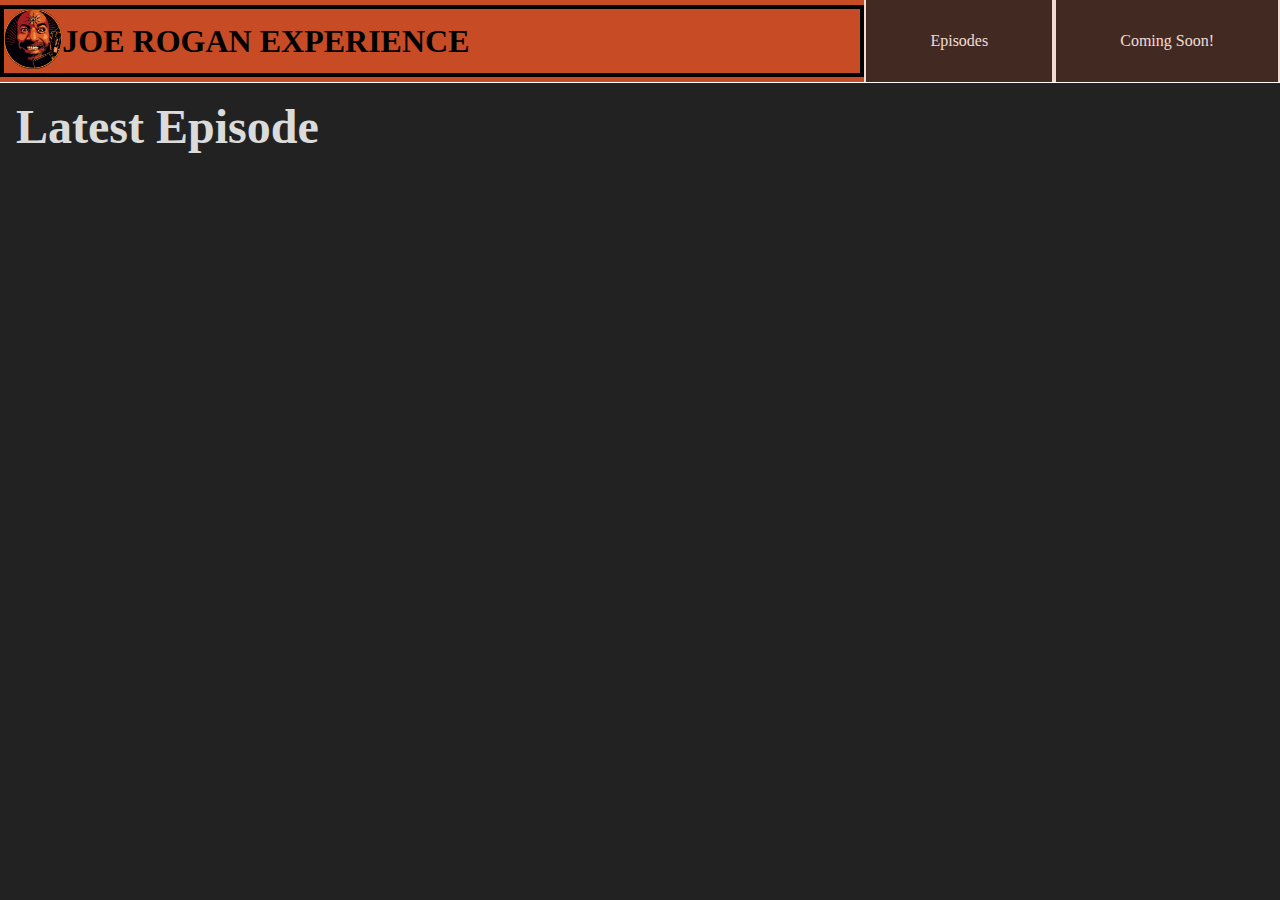
<file: index.html>
<!DOCTYPE html>
<html lang="en" dir="ltr">
  <head>
    <meta charset="utf-8">
    <link rel="stylesheet" href="./resources/css/style.css">
    <meta name="viewport" content="width=device-width, initial-scale=1.0">
    <title>JRE Home</title>
  </head>

  <body>
    <header>
      <!-- LOGO HOME -->
      <div class="home">
        <a href="test.html">
          <img
          src="./resources/images/JRE-logo.png" alt="JRE LOGO" class="logo">
        </a>
        <h1 class="JRE">JOE ROGAN EXPERIENCE</h1>
        <h1 class="powerful">POWERFUL JRE</h1>
        <h1 class="JRE-short">JRE</h1>
      </div>


        <!-- NAVBAR -->
        <nav>
          <ul>
            <a href="episodes.html" class="navLink">
              <li class="navItem navI2">
                  Episodes
              </li>
            </a>
            <a href="" class="navLink">
              <li class="navItem navI2">
                  Coming Soon!
              </li>
            </a>
          </ul>
        </nav>
    </header>

    <!-- MAIN -->
    <main>
      <article>
        <section class="newEpisode">
          <h1 class="latest">Latest Episode</h1>
          <iframe class="latest-vid"
          src="https://www.youtube.com/embed/k3YcGRCGEuY"
          frameborder="0" poster=".resources/images/JRE-logo.png.gif" allow="autoplay; encrypted-media"
          allowfullscreen></iframe>
        <section>
      </article>
    </main>
    <main>

    </main>
  </body>
</html>
</file>
<file: resources/css/style.css>
*{
  margin: 0;
  padding: 0;
}

body{
  background-color: #222222;
}

/* HOME LOGO */
header{
  height: 25%;
  border-bottom: 1px solid white;
  display: -webkit-box;
	display: -ms-flexbox;
	display: flex;
  justify-content: space-between;
  align-items: center;
  background-color: #C74B25;
}

.home{
  border: 4px solid black;
  display: inline-flex;
  align-items: center;
  width: 70%;
  flex-shrink: 10;
}

.logo{
  height: 3.7rem;

}

.powerful{
  display: none;
}

.JRE-short{
  display: none;
}

.JRE{
  display: inline-block;
}

/* NAVBAR */
nav{
  flex-shrink: 0;
}

ul{
  display: flex;
}

.navItem{
  display: inline-block;
  padding: 2rem 4rem;
  border-left: 2px solid white;
  background-color: #222222;
  color: white;
  opacity: 0.8;

}

.navItem:hover{
  opacity: 1;
}

.navI2{
  border-right: 2px solid white;
}

/*main*/
article{
  height: 100%;
}
.newEpisode{
  height: 50rem;
}

.latest{
  font-size: 3rem;
  color: Whitesmoke;
  opacity: 0.88;
  margin: 1rem;
}

article, section{
  display: inline-flex;
  flex-shrink: 3;
  flex-direction: column;
}

.latest-vid{
  flex-shrink: 3;
  height: 75%;
  width: 45rem;
  margin-left: 1.4rem;
}

/* MEDIA */
@media only screen and (max-width: 889px){
  .JRE{
    display: none;
  }

  .powerful{
    display: inline-block;
    margin-left: 20px;
  }

}

/* SMALL*/
@media only screen and (max-width: 759px){
  .powerful{
    display: none;
  }

  .home{
    justify-content: center;
  }

  .JRE-short{
    display: inline-block;
  }
}

/* SMALL*/
@media only screen and (max-width: 465px){
  header{
    height: 10rem;
    flex-wrap: wrap;
    justify-content: center;
  }

  nav{


  }

  ul{
     width: 100%;

  }

  .navItem{
    padding: 2rem 5rem;
  }

  .navLink{
    font-size: 0.9rem;
  }

  .latest-vid, section, article{
    width: 100%;
    margin: 0;
  }
}
</file>
